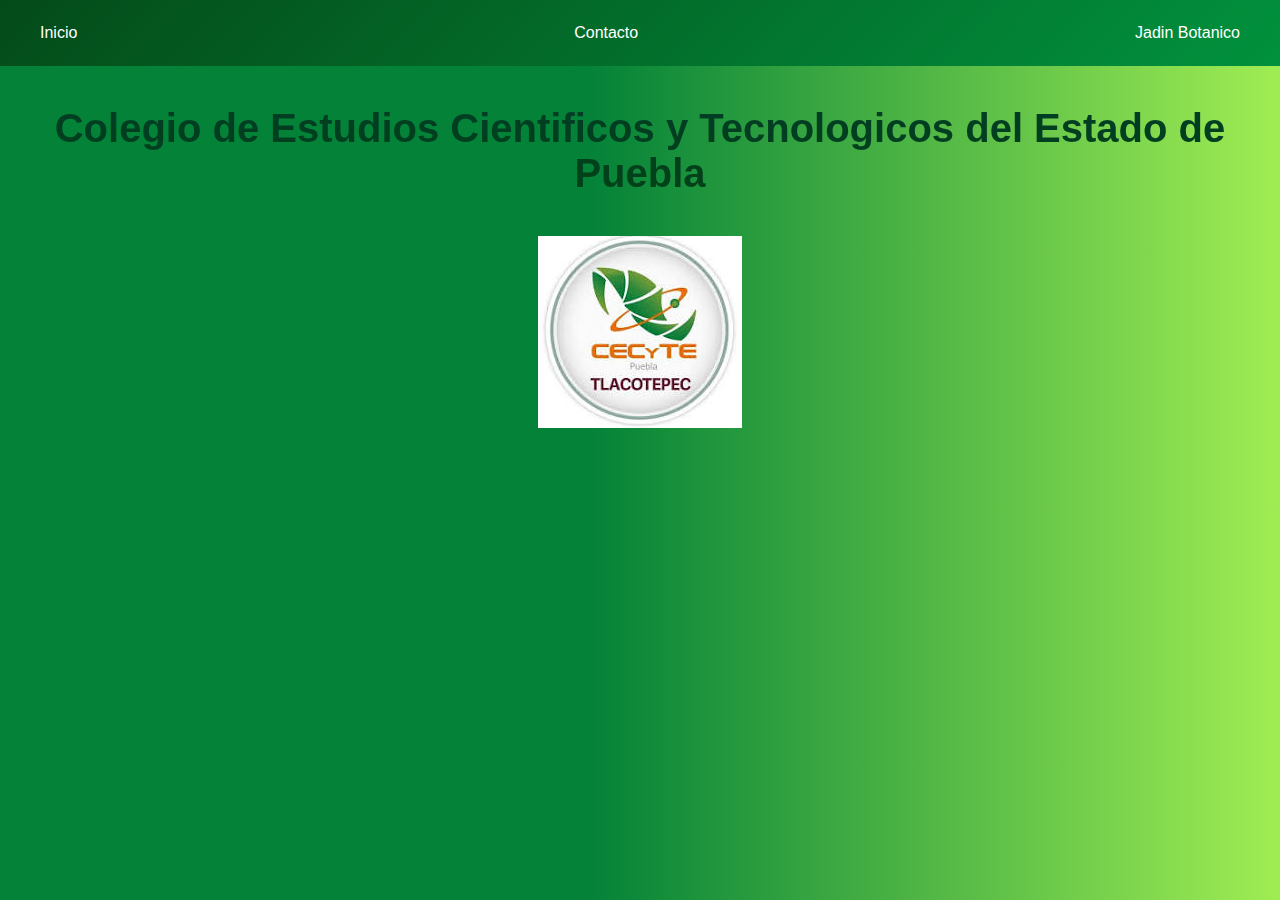
<file: index.html>
<!DOCTYPE html>
<html lang="es">
<head>
    <meta charset="UTF-8">
    <meta name="viewport" content="width=device-width, initial-scale=1.0">
    <link  href="index.CSS" rel="stylesheet" type="text/css">
    <title>Menú con Degradado</title>
</head>
<body>
    <style>
        body {
            font-family: Arial, sans-serif;
            margin: 0;
            padding: 0;
        }
        .navbar {
            display: flex;
            justify-content: space-between;
            align-items: center;
            background-color: #333;
            padding: 10px 20px;
        }
        .navbar a {
            color: white;
            text-decoration: none;
            padding: 14px 20px;
            position: relative;
            transition: background-color 0.3s ease;
        }
        .navbar a:hover {
            background-color: #575757;
        }
        .dropdown {
            position: relative;
            display: inline-block;
        }
        .dropdown-content {
            display: none;
            position: absolute;
            background-color: #f9f9f9;
            min-width: 160px;
            box-shadow: 0px 8px 16px rgba(0,0,0,0.2);
            z-index: 1;
        }
        .dropdown-content a {
            color: black;
            padding: 12px 16px;
            text-decoration: none;
            display: block;
        }
        .dropdown-content a:hover {
            background-color: #ddd;
        }
        .dropdown:hover .dropdown-content {
            display: block;
        }

       
        .navbar img {
            height: 30px;
            margin-right: 8px; 
        }
        @media (max-width: 600px) {
            .navbar {
                flex-direction: column; 
                align-items: flex-start; 
            }
        }
    </style>
</head>
<body>

<div class="navbar">
    <a href="inicio.html">Inicio</a>
    <div class="dropdown">
        <a href="Contacto.html">Contacto</a>
        <div class="dropdown-content">
        
        </div>

          
            </div> 
            <a href="jardin_botanico.html">Jadin Botanico</a>
        </div>
        
        <style> 
            .texto-degradado { background: -webkit-linear-gradient( #013d24, #024217); -webkit-background-clip: text; -webkit-text-fill-color: transparent; font-size: 40px; font-weight: bold; } 
        </style> 
    </head> 
    
    <body> 
        <center>
        <p class="texto-degradado">Colegio de Estudios Cientificos y Tecnologicos del Estado de Puebla</p> 
    </center>
    </body>
    <center>
      <img src="colegio.jpeg">
    </center>
  </body>
  </html>
</file>
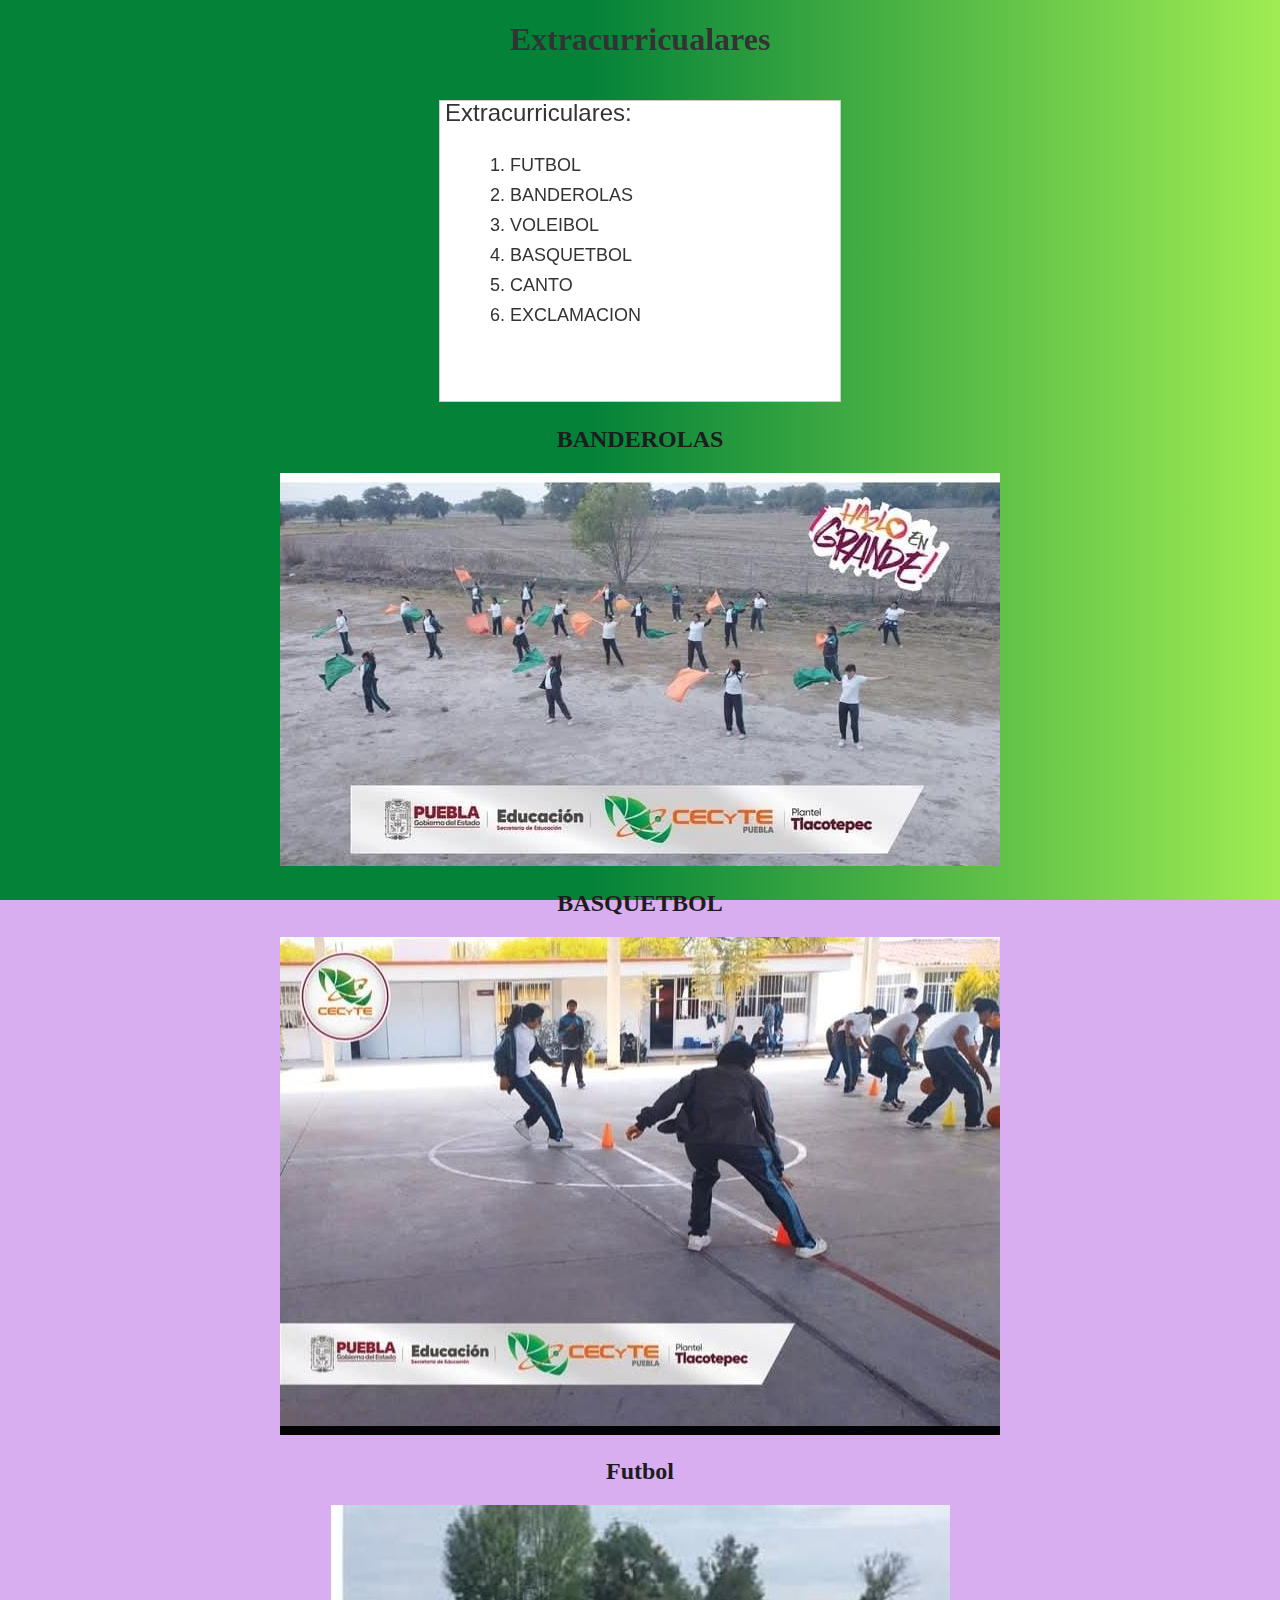
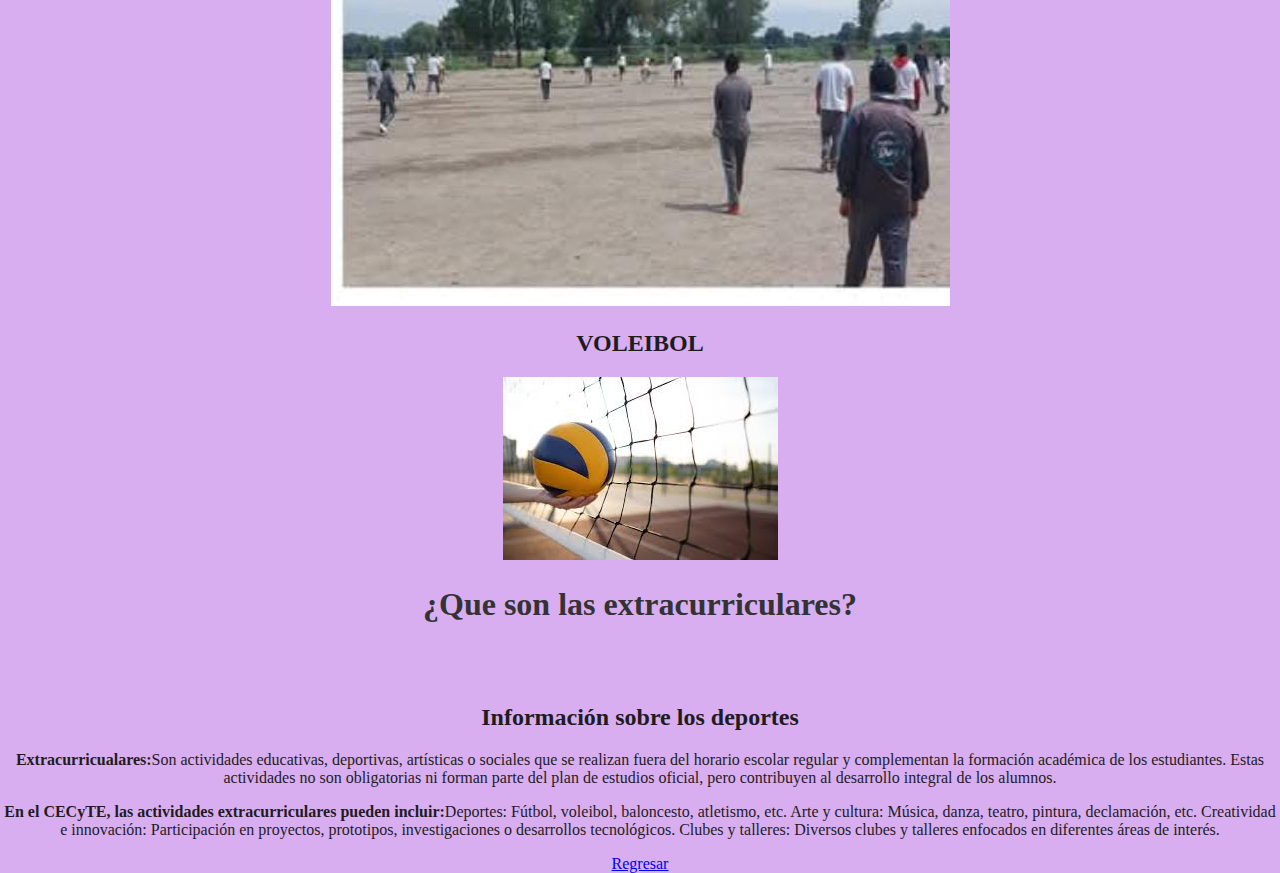
<file: Actividades_Extracurriculares.html>
<!DOCTYPE html>
<html lang="es">
<head>
    <meta charset="UTF-8">
    <meta name="viewport" content="width=device-width, initial-scale=1.0">
    <title>Animación de Letra</title>
    <link  href="Extra_Curriculares.CSS" rel="stylesheet" type="text/css">
    <link href="https://unpkg.com/aos@2.3.1/dist/aos.css" rel="stylesheet">
</head>
<body>
    <style> 
        .texto-degradado { background: -webkit-linear-gradient(#013d24, #024217); -webkit-background-clip: text; -webkit-text-fill-color: transparent; font-size: 40px; font-weight: bold; } 
    </style> 
</head> 

<body> 
     <center>
    <h1 <div data-aos="flip-left"></div>Extracurricualares</h1>
</center>

<center>
 <canvas id="canvasLista" width="400" height="300"></canvas>

<script>
var canvas = document.getElementById("canvasLista");
var ctx = canvas.getContext("2d");

ctx.fillStyle = "#ffffff"; 
ctx.fillRect(0, 0, canvas.width, canvas.height);


ctx.font = "24px Arial";
ctx.fillStyle = "#333333"; 
ctx.fillText("Extracurriculares:", 5, 20); 


var productos = [
    "1. FUTBOL",
    "2. BANDEROLAS",
    "3. VOLEIBOL",
    "4. BASQUETBOL",
    "5. CANTO",
    "6. EXCLAMACION",

];


ctx.font = "18px Arial";
for (var i = 0; i < productos.length; i++) {
    ctx.fillText(productos[i], 50, 70 + (i * 30));
}
</script>
</center>
    
    <h2>BANDEROLAS</h2>
<div id="cuadro" <div data-aos="flip-left"></div>
    <img src="banderolas.jpg" alt="Zapatos">
</div>

<h2>BASQUETBOL</h2>
<div id="cuadro" <div data-aos="flip-left"></div>
    <img src="basquetbol.jpg" alt="Zapatos">
</div>

<h2>Futbol</h2>
<div id="cuadro" <div data-aos="flip-left"></div>
    <img src="futbol.jpg" alt="Zapatos">
</div>

<h2>VOLEIBOL</h2>
<div id="cuadro" <div data-aos="flip-left"></div>
    <img src="voleibol.jpeg" alt="Zapatos">
</div>

<h1>¿Que son las extracurriculares?</h1>

    <div class="info" div data-aos="zoom-in-up"></div></div>
        <h2>Información sobre los deportes</h2>
        <p><strong>Extracurricualares:</strong>Son actividades educativas, deportivas, artísticas o sociales que se realizan fuera del horario escolar regular y complementan la formación académica de los estudiantes. Estas actividades no son obligatorias ni forman parte del plan de estudios oficial, pero contribuyen al desarrollo integral de los alumnos. </p>
       <p><strong>En el CECyTE, las actividades extracurriculares pueden incluir:</strong>Deportes: Fútbol, voleibol, baloncesto, atletismo, etc.
Arte y cultura: Música, danza, teatro, pintura, declamación, etc.
Creatividad e innovación: Participación en proyectos, prototipos, investigaciones o desarrollos tecnológicos.
Clubes y talleres: Diversos clubes y talleres enfocados en diferentes áreas de interés. </p>
    </div>  


    <a href="index.html">Regresar
    </a>

<script src="https://unpkg.com/aos@2.3.1/dist/aos.js"></script>
     <script>
  AOS.init();
</script>

</body>

</html>
</file>
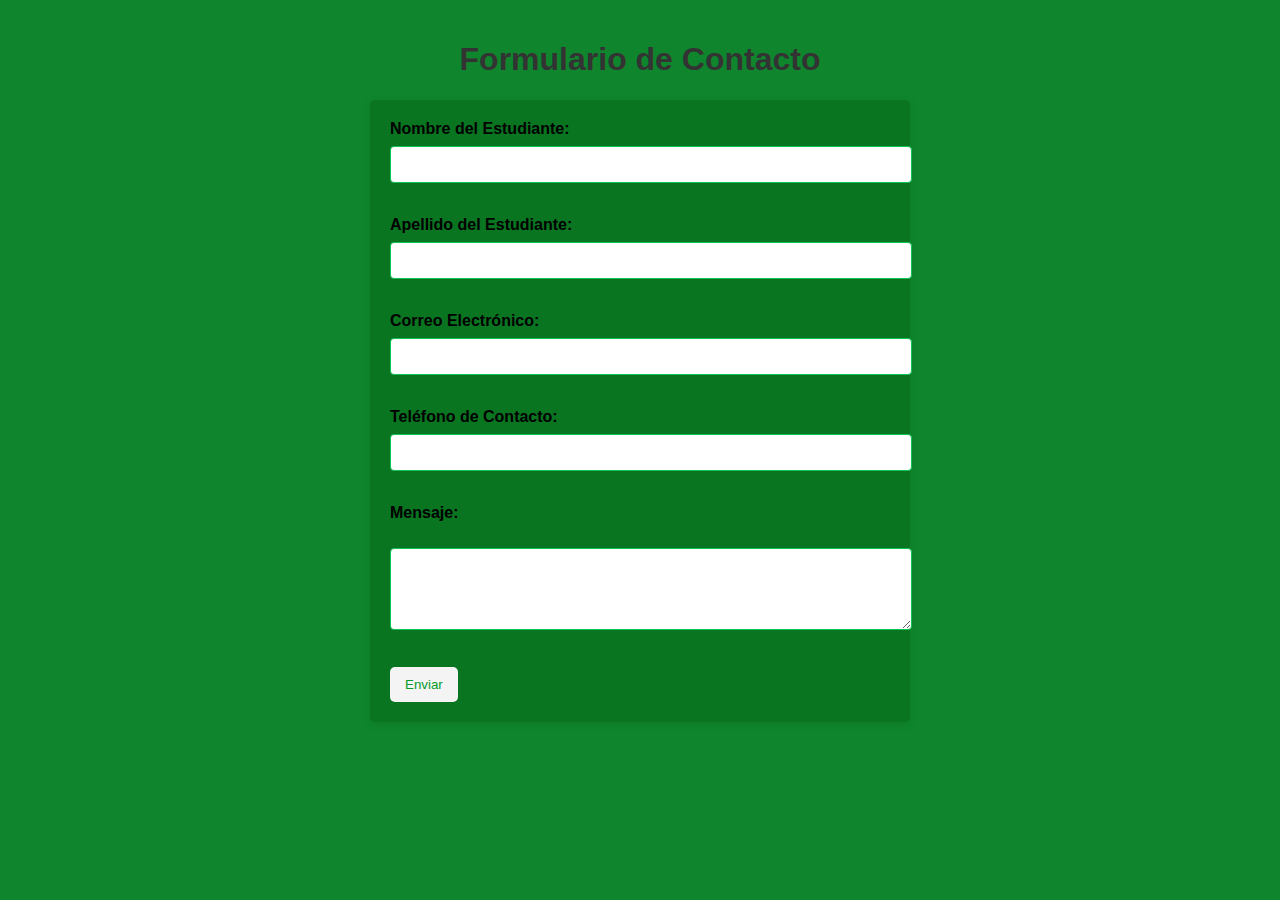
<file: Contacto.html>
<!DOCTYPE html>
<html lang="es">
<head>
    <meta charset="UTF-8">
    <meta name="viewport" content="width=device-width, initial-scale=1.0">
    <title>Formulario de Contacto - Escuela</title>
      <link  href="contacto.css" rel="stylesheet" type="text/css">
    <script>
        function mostrarAlerta(event) {
            event.preventDefault(); // Evita que el formulario se envíe
            alert("¡Gracias por contactar con nosotros! Nos pondremos en contacto pronto.");
        }
    </script>
</head>
<body>
    <h1>Formulario de Contacto</h1>
    <form onsubmit="mostrarAlerta(event)">
        <label for="nombre">Nombre del Estudiante:</label>
        <input type="text" id="nombre" name="nombre" required><br><br>

        <label for="apellido">Apellido del Estudiante:</label>
        <input type="text" id="apellido" name="apellido" required><br><br>

    <label for="email">Correo Electrónico:</label>
        <input type="email" id="email" name="email" required><br><br>

        <label for="telefono">Teléfono de Contacto:</label>
        <input type="tel" id="telefono" name="telefono"><br><br>

        <label for="mensaje">Mensaje:</label><br>
        <textarea id="mensaje" name="mensaje" rows="4" cols="50" required></textarea><br><br>

        <input type="submit" value="Enviar">
    </form>
</body>
</html>
</file>
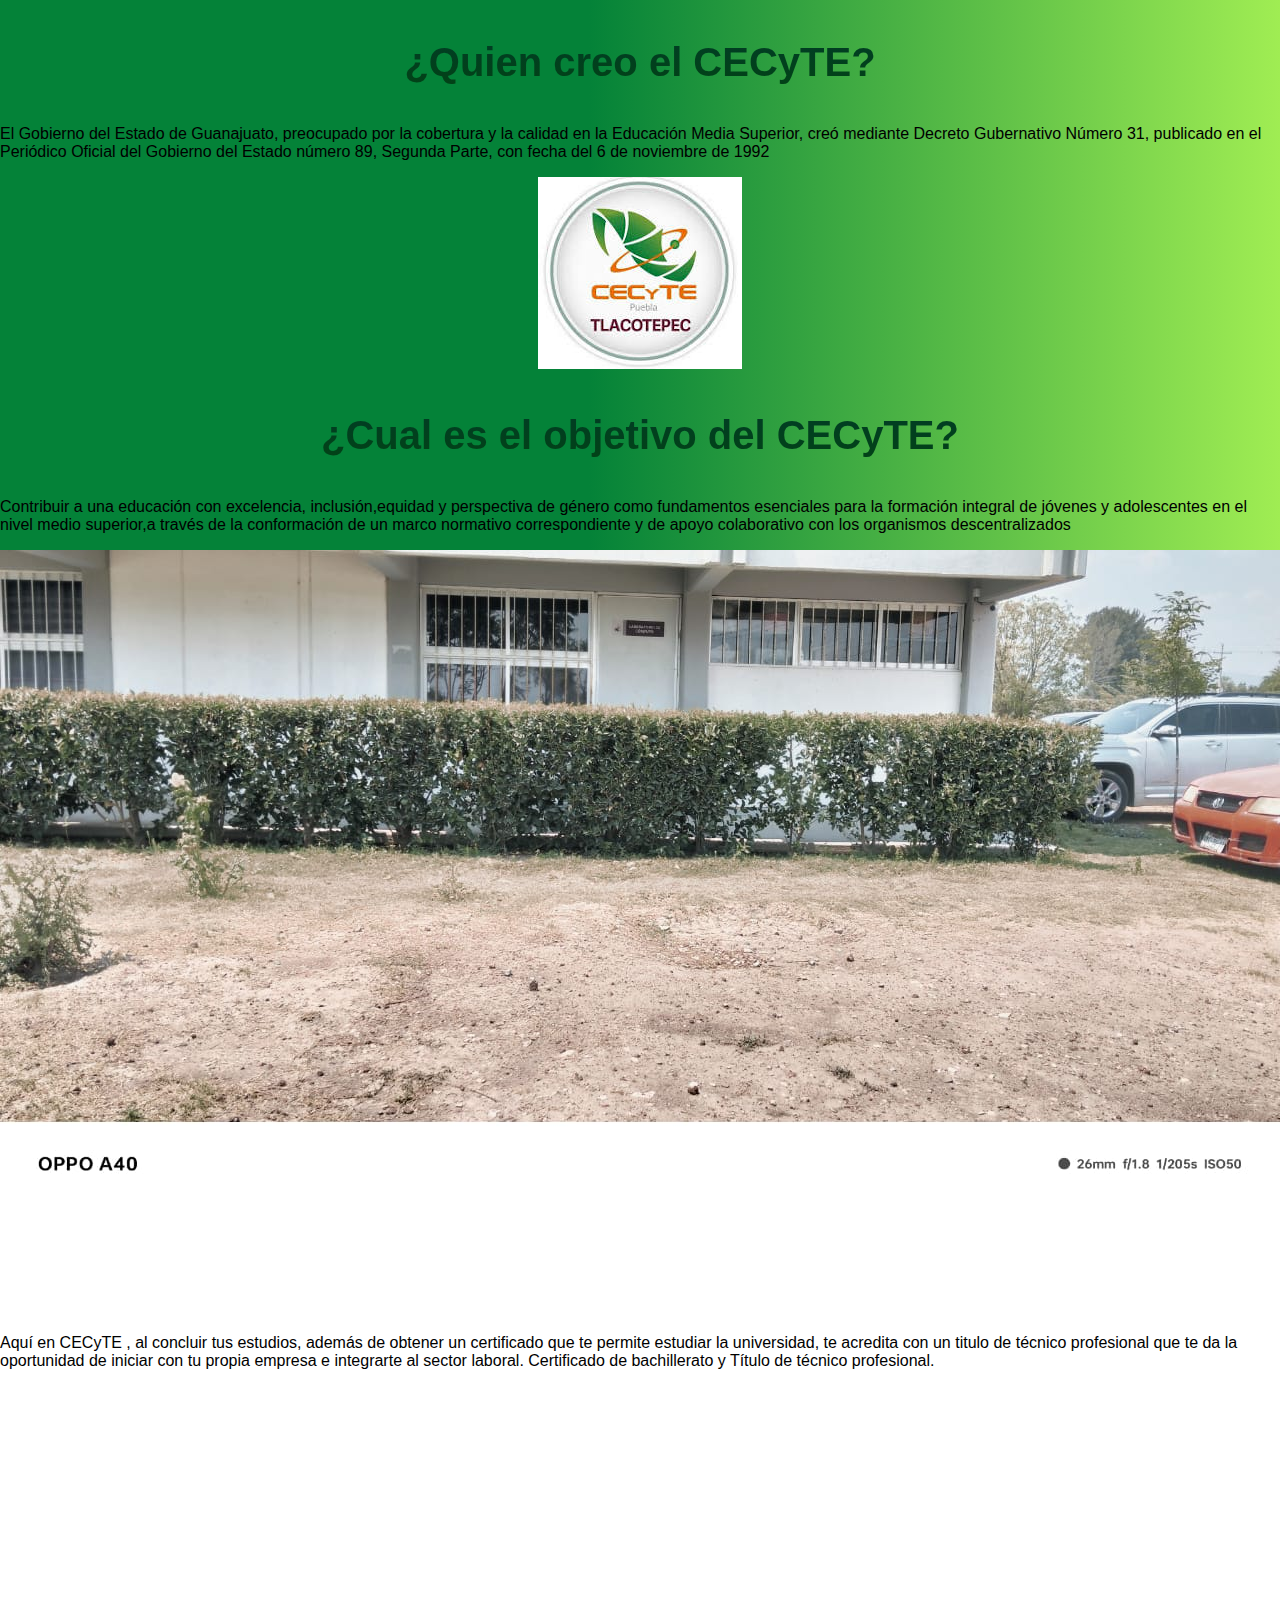
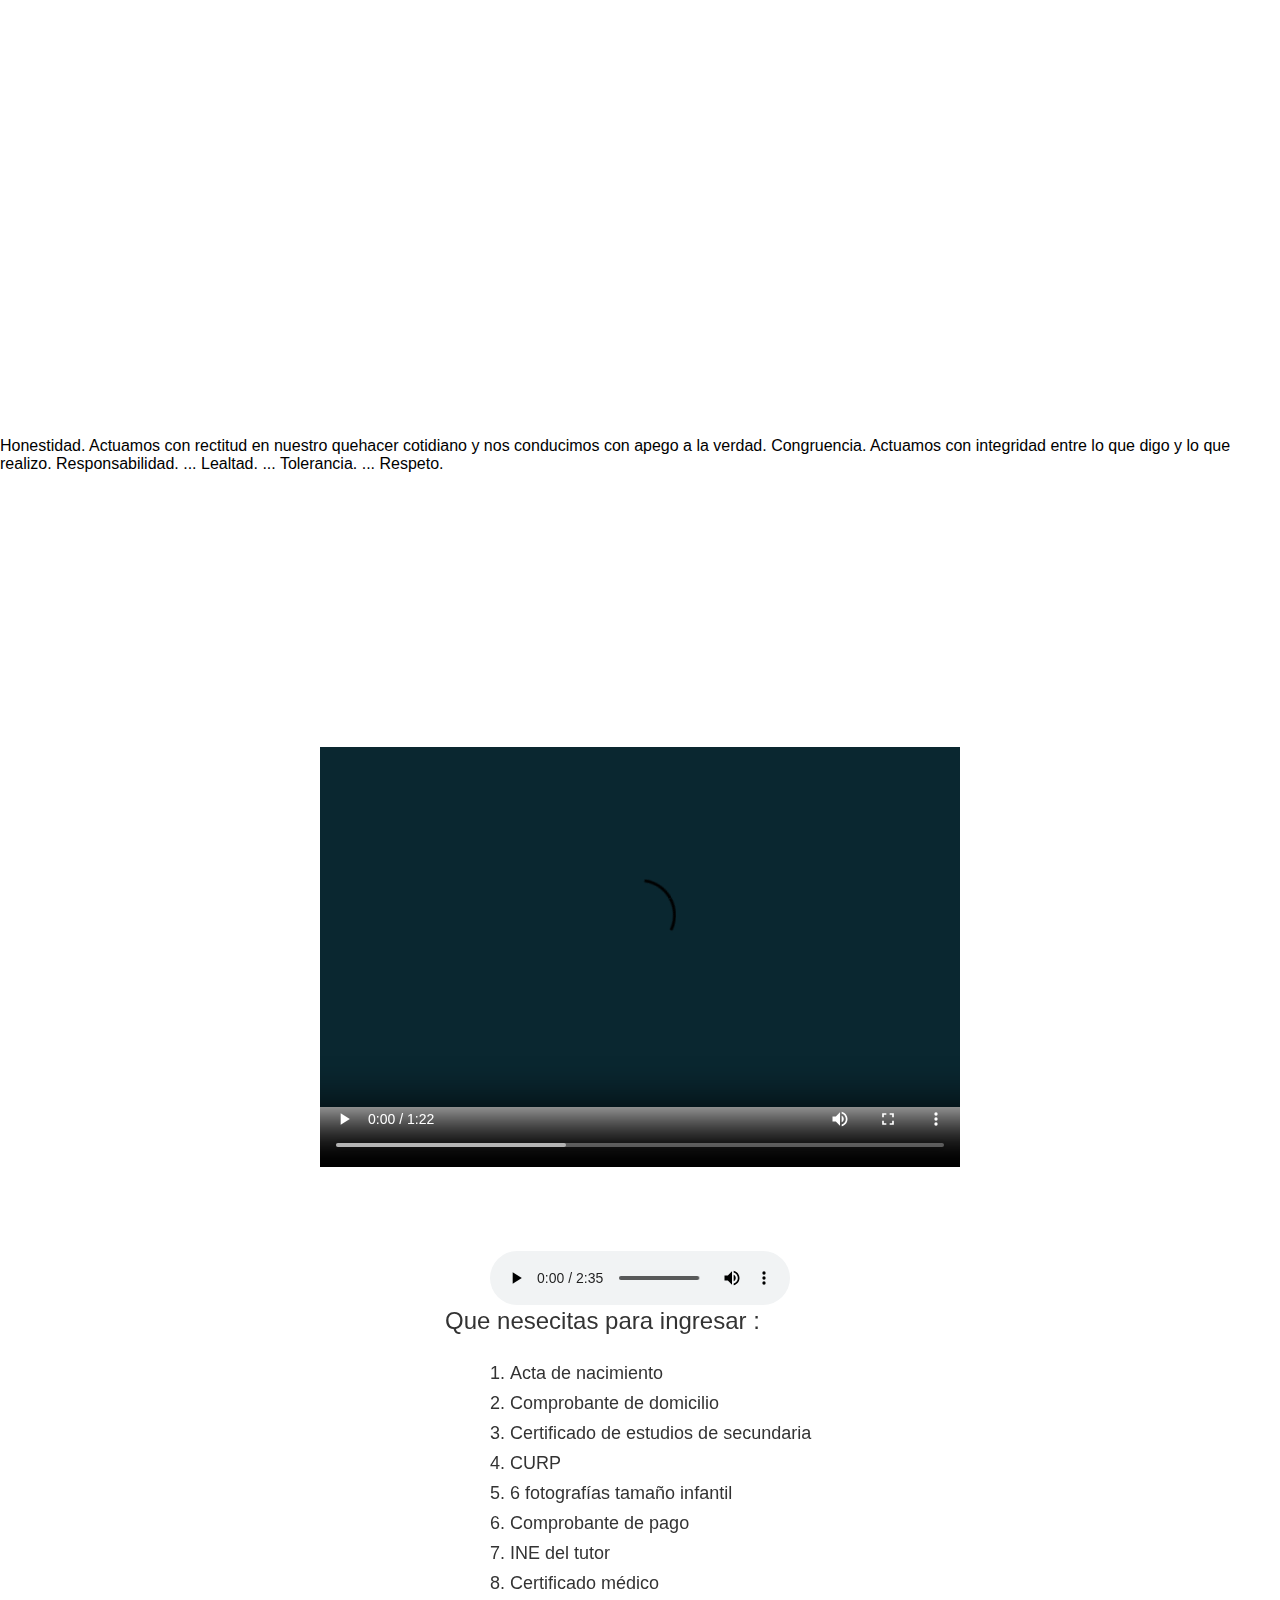
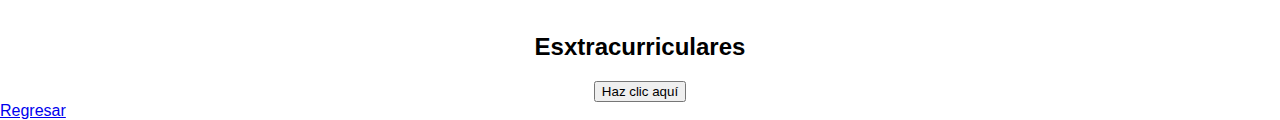
<file: inicio.html>
<!DOCTYPE html>
<html lang="en">
<head>
    <meta charset="UTF-8">
    <meta name="viewport" content="width=device-width, initial-scale=1.0">
    <title>Document</title>
    <link  href="index.CSS" rel="stylesheet" type="text/css">
      <link href="https://unpkg.com/aos@2.3.1/dist/aos.css" rel="stylesheet">
      
</head>
<body>
    <style> 
        .texto-degradado { background: -webkit-linear-gradient(#013d24, #024217); -webkit-background-clip: text; -webkit-text-fill-color: transparent; font-size: 40px; font-weight: bold; } 
    </style> 
</head> 

<body> 
    <center>
    <p class="texto-degradado" <div data-aos="fade-up"></div>¿Quien creo el CECyTE?</p> 
</center>
</body> 

<p class="cursiv">El Gobierno del Estado de Guanajuato, preocupado por la cobertura y la calidad en la Educación Media Superior, creó mediante Decreto Gubernativo Número 31, publicado en el Periódico Oficial del Gobierno del Estado número 89, Segunda Parte, con fecha del 6 de noviembre de 1992</p>
<center>
<img src="Cecyte.jpeg"<div data-aos="fade-down-right"></div>
</center>

<center>
<p class="texto-degradado" <div data-aos="fade-up"></div>¿Cual es el objetivo del CECyTE?</p> 
</center>
</body> 
<p class="new">Contribuir a una educación con excelencia, inclusión,equidad y perspectiva de género como fundamentos esenciales para la formación integral de jóvenes y adolescentes en el nivel medio superior,a través de la conformación de un marco normativo correspondiente y de apoyo colaborativo con los organismos descentralizados</p>

<center>
<img src="objetivo.jpg" <div data-aos="fade-down-right"></div>
</center>

<center>
<p class="texto-degradado" <div data-aos="fade-up"></div>¿Que te ofrece el CECyTE?</p> 
</center>
</body> 
<p class="monos">Aquí en CECyTE , al concluir tus estudios, además de obtener un certificado que te permite estudiar la universidad, te acredita con un titulo de técnico profesional que te da la oportunidad de iniciar con tu propia empresa e integrarte al sector laboral. Certificado de bachillerato y Título de técnico profesional.</p>
<center>
    <img src="Ofrece.jpg" <div data-aos="fade-down-right"></div>
</center>

<center>
    <p class="texto-degradado" <div data-aos="fade-up"></div>¿Cuales son los valores del CECyTE?</p> 
    </center>
    </body> 
    <p class="fant">Honestidad. Actuamos con rectitud en nuestro quehacer cotidiano y nos conducimos con apego a la verdad.
        Congruencia. Actuamos con integridad entre lo que digo y lo que realizo.
        Responsabilidad. ...
        Lealtad. ...
        Tolerancia. ...
        Respeto.
        </p>
        <center>
            <img src="valores.jpeg"<div data-aos="fade-down-right"></div>
        </center>
<center>
    <video width="640" height="480" controls>
        <source src="vieo cecyte.mp4" type="video/mp4">
        videos 
        </video>
<h1 style="color: #04530e;" 
<div data-aos="fade-up"></div>
<div data-aos="fade-down"></div>Himno al CEyTE</h1>
<audio controls>
    <source src="Audio.Cecyte.unknown" type="audio/mpeg" class="source-1">
    
        </audio>
</center>
<script>
<canvas id="miCanvas" width="600" height="400"></canvas>
    // Texto con sombra
    ctx.shadowColor = 'rgba(0, 0, 0, 0.5)';
    ctx.shadowOffsetX = 2;
    ctx.shadowOffsetY = 2;
    ctx.font = '30px Comic Sans MS';
    ctx.fillText('Que nesecitas para ingresar al plantel', 50, 250);
</script>
<center>
 <canvas id="canvasLista" width="400" height="300"></canvas>

<script>
var canvas = document.getElementById("canvasLista");
var ctx = canvas.getContext("2d");

ctx.fillStyle = "#ffffff"; 
ctx.fillRect(0, 0, canvas.width, canvas.height);


ctx.font = "24px Arial";
ctx.fillStyle = "#333333"; 
ctx.fillText("Que nesecitas para ingresar :", 5, 20); 


var productos = [
    "1. Acta de nacimiento",
    "2. Comprobante de domicilio",
    "3. Certificado de estudios de secundaria",
    "4. CURP",
    "5. 6 fotografías tamaño infantil",
    "6. Comprobante de pago",
    "7. INE del tutor",
    "8. Certificado médico"

];


ctx.font = "18px Arial";
for (var i = 0; i < productos.length; i++) {
    ctx.fillText(productos[i], 50, 70 + (i * 30));
}
</script>

<h2>Esxtracurriculares</h2>
  <button id="btnClick" >Haz clic aquí</button>
  <script>
    document.getElementById("btnClick").addEventListener("click",function(){
        alert("¡bienvenidos a las Extracurriculares!")
        window.location.href="Actividades_Extracurriculares.html";
    });
  </script>

</center>
<a href="index.html">Regresar
</a>
<a href="index.html"></a>
</center>

<script src="https://unpkg.com/aos@2.3.1/dist/aos.js"></script>
     <script>
  AOS.init();
</script>

</body>
</html>
</file>
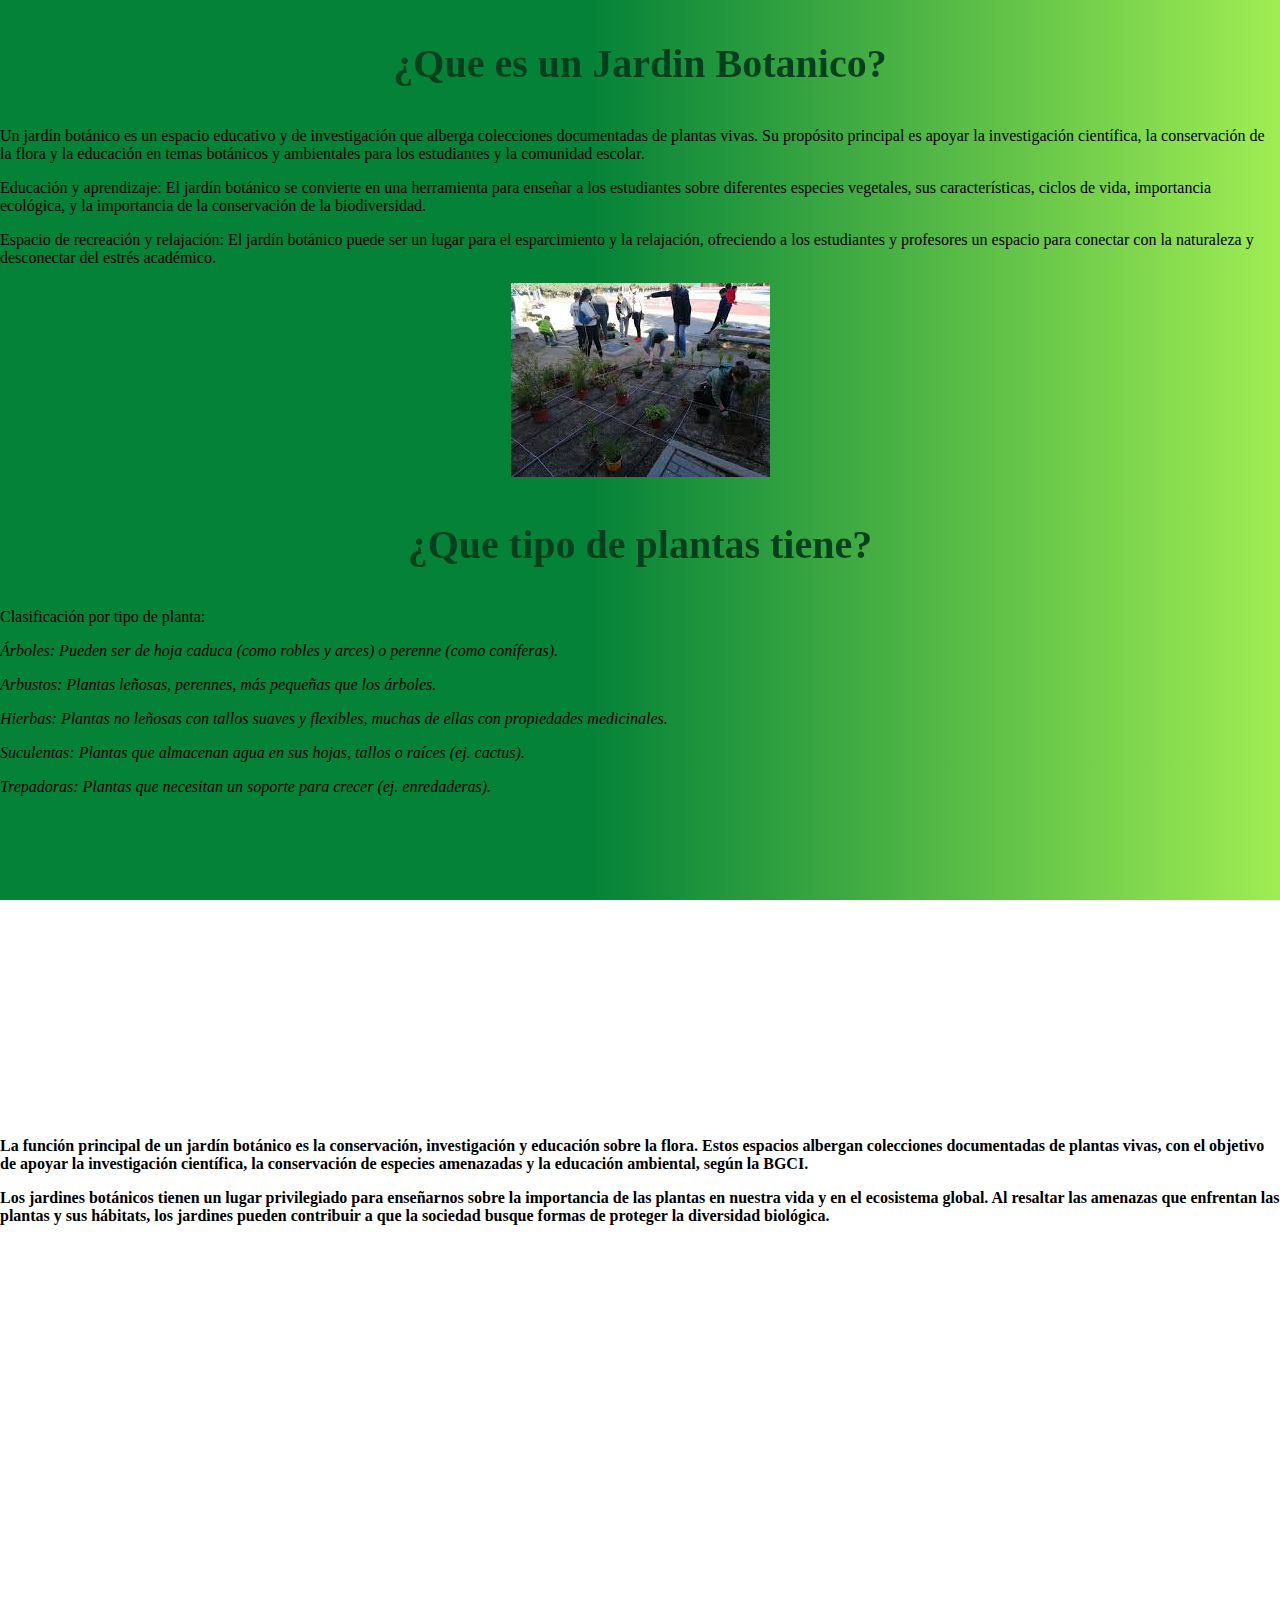
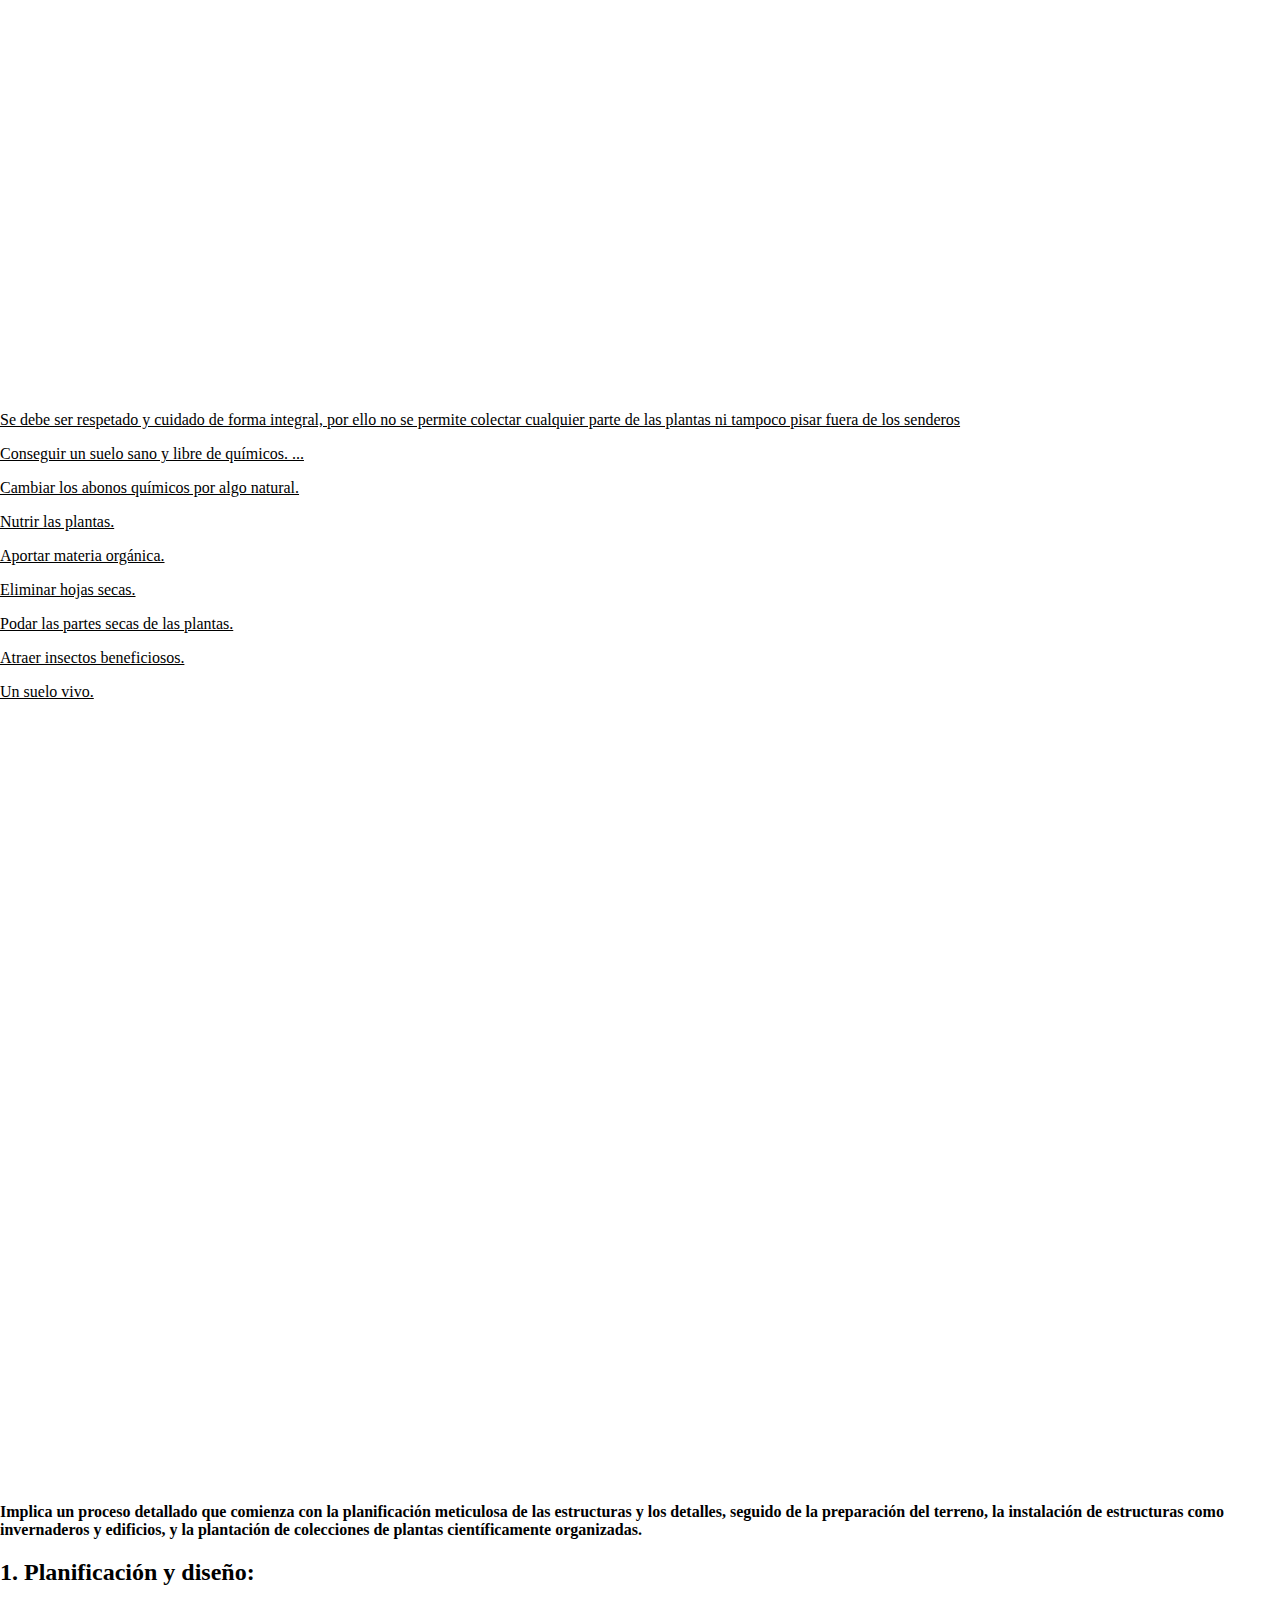
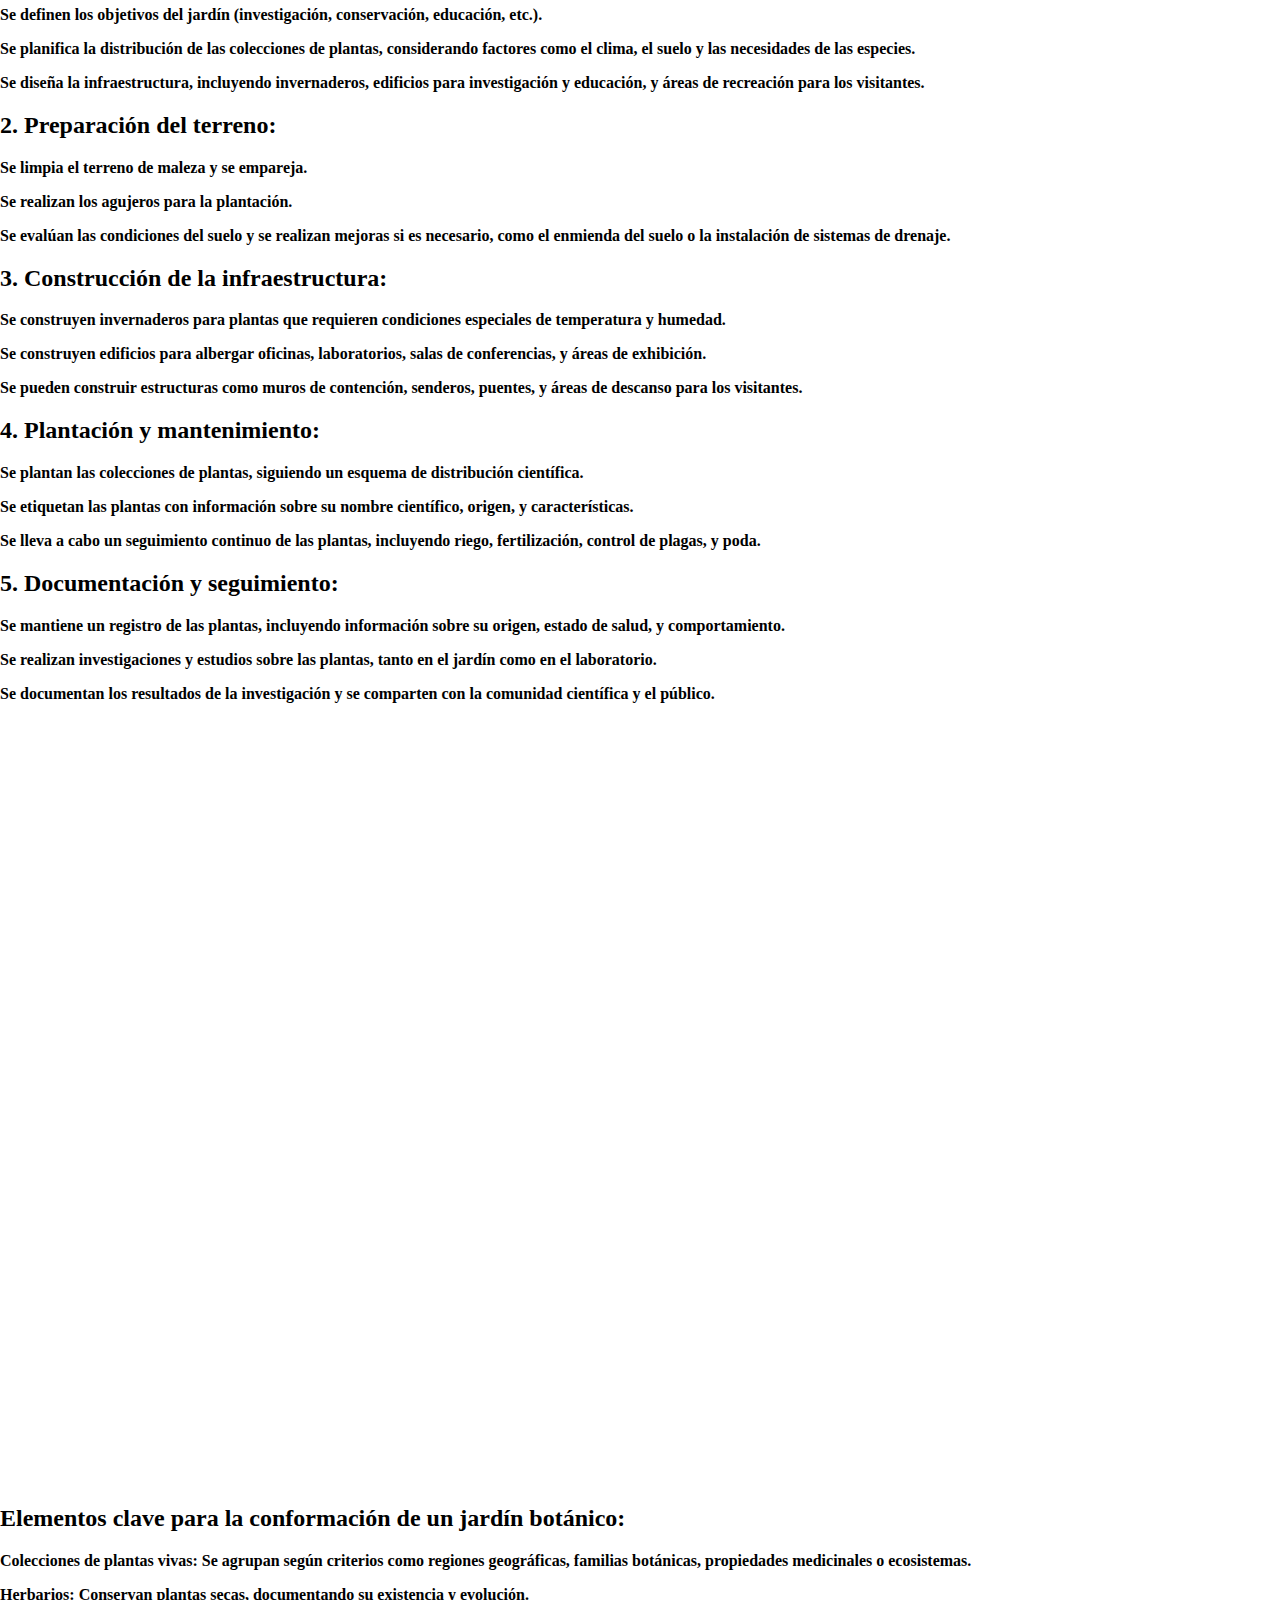
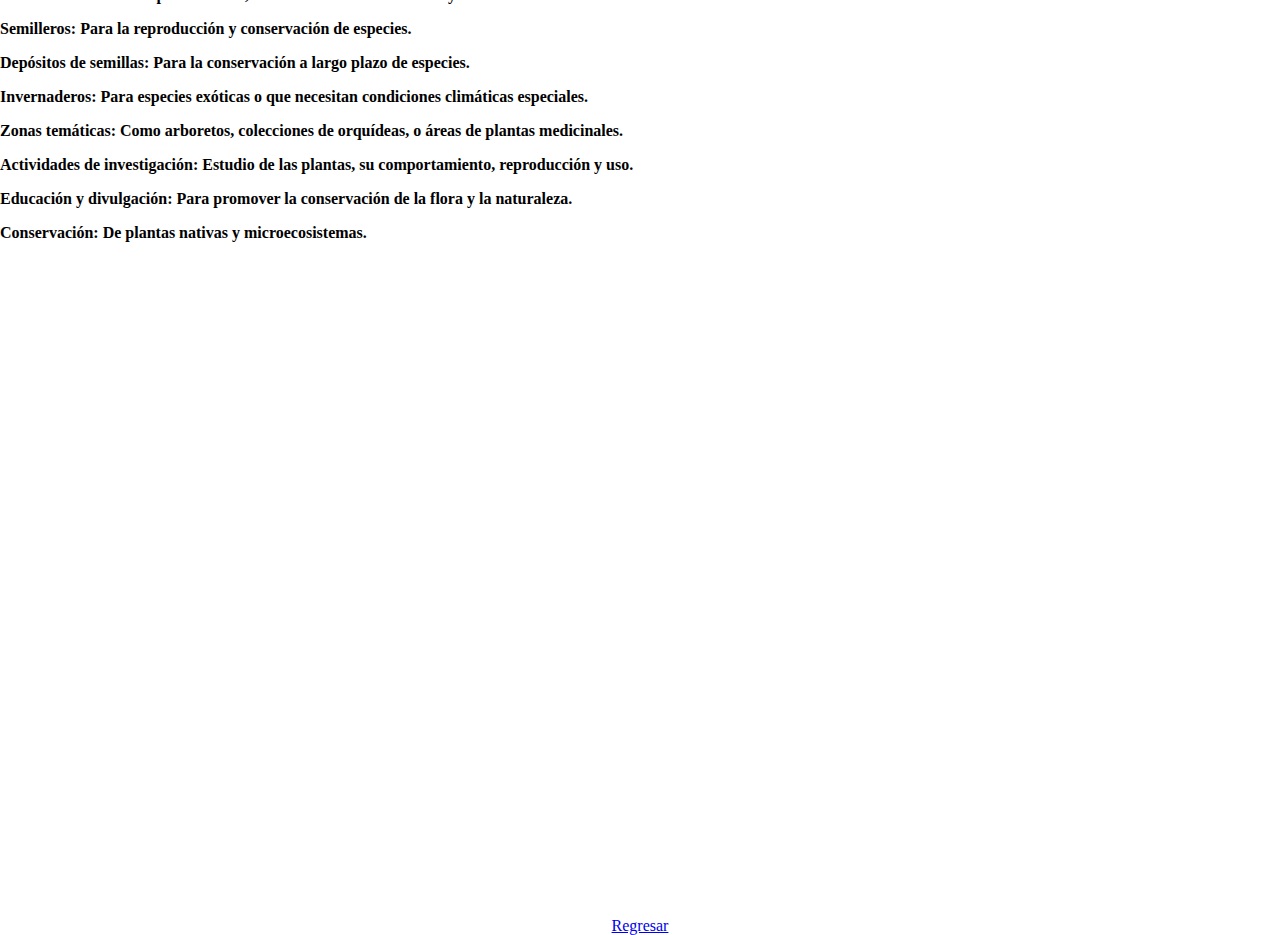
<file: jardin_botanico.html>
<!DOCTYPE html>
<html lang="en">
<head>
    <meta charset="UTF-8">
    <meta name="viewport" content="width=device-width, initial-scale=1.0">
    <title>Document</title>
    <link  href="jardin_botanico.CSS" rel="stylesheet" type="text/css">
     <link href="https://unpkg.com/aos@2.3.1/dist/aos.css" rel="stylesheet">
</head>
<body>
    <style> 
        .texto-degradado { background: -webkit-linear-gradient( #013d24, #024217); -webkit-background-clip: text; -webkit-text-fill-color: transparent; font-size: 40px; font-weight: bold; } 
    </style> 
</head> 

<body> 
    <center>
    <p class="texto-degradado" <div data-aos="fade-up-right"></div>¿Que es un Jardin Botanico?</p> 
</center>
<p class="fant"> Un jardín botánico es un espacio educativo y de investigación que alberga colecciones documentadas de plantas vivas. Su propósito principal es apoyar la investigación científica, la conservación de la flora y la educación en temas botánicos y ambientales para los estudiantes y la comunidad escolar. </p>
<p class="fant">Educación y aprendizaje:
    El jardín botánico se convierte en una herramienta para enseñar a los estudiantes sobre diferentes especies vegetales, sus características, ciclos de vida, importancia ecológica, y la importancia de la conservación de la biodiversidad. </p>
    <p class="fant">Espacio de recreación y relajación:
        El jardín botánico puede ser un lugar para el esparcimiento y la relajación, ofreciendo a los estudiantes y profesores un espacio para conectar con la naturaleza y desconectar del estrés académico. </p> 
        <center>
            <img src="jardin.jpeg" <div data-aos="fade-left"></div>
        </center>
        <center>
            <p class="texto-degradado" <div data-aos="fade-up-right"></div>¿Que tipo de plantas tiene?</p> 
        </center>
        <p class="strong">Clasificación por tipo de planta:</p>
        <em>Árboles: Pueden ser de hoja caduca (como robles y arces) o perenne (como coníferas). </em><p></p>
        <em>Arbustos: Plantas leñosas, perennes, más pequeñas que los árboles. </em><p></p>
        <em>Hierbas: Plantas no leñosas con tallos suaves y flexibles, muchas de ellas con propiedades medicinales. </em><p></p>
        <em>Suculentas: Plantas que almacenan agua en sus hojas, tallos o raíces (ej. cactus). </em><p></p>
       <em>Trepadoras: Plantas que necesitan un soporte para crecer (ej. enredaderas). </em><p></p>
       <center>
        <img src="plantas.jpeg"<div data-aos="fade-left"></div>
       </center>
       <center>
        <p class="texto-degradado" <div data-aos="fade-up-right"></div>¿Cual es la funcion principal de un jardin botanico?</p> 
    </center>
    <strong>La función principal de un jardín botánico es la conservación, investigación y educación sobre la flora. Estos espacios albergan colecciones documentadas de plantas vivas, con el objetivo de apoyar la investigación científica, la conservación de especies amenazadas y la educación ambiental, según la BGCI. </strong><p></p>
    <strong>Los jardines botánicos tienen un lugar privilegiado para enseñarnos sobre la importancia de las plantas en nuestra vida y en el ecosistema global. Al resaltar las amenazas que enfrentan las plantas y sus hábitats, los jardines pueden contribuir a que la sociedad busque formas de proteger la diversidad biológica.</strong>
    <center>
        <img src="jardin.funcion.jpg" <div data-aos="fade-left"></div>
    </center>
    <center>
        <p class="texto-degradado" <div data-aos="fade-up-right"></div>¿Cual es el cuidado de una jardin botanico?</p> 
    </center>
    <u>Se debe ser respetado y cuidado de forma integral, por ello no se permite colectar cualquier parte de las plantas ni tampoco pisar fuera de los senderos</u><p></p>
    <u>Conseguir un suelo sano y libre de químicos. ...<p></p>
        Cambiar los abonos químicos por algo natural.<p></p>
        Nutrir las plantas. <p></p>
        Aportar materia orgánica. <p></p>
        Eliminar hojas secas.<p></p>
        Podar las partes secas de las plantas.<p></p>
        Atraer insectos beneficiosos. <p></p>
        Un suelo vivo.</u><p></p>
        <center>
            <img src="cuidado.jpg" <div data-aos="fade-left"></div>
        </center>
        <center>
            <p class="texto-degradado" <div data-aos="fade-up-right"></div>¿Construccion de un Jadin Botanico</p> 
        </center>
        <strong>Implica un proceso detallado que comienza con la planificación meticulosa de las estructuras y los detalles, seguido de la preparación del terreno, la instalación de estructuras como invernaderos y edificios, y la plantación de colecciones de plantas científicamente organizadas. </strong><p></p>
         <h2>1. Planificación y diseño:</h2><p></p>
         <strong>Se definen los objetivos del jardín (investigación, conservación, educación, etc.). <p></p>
            Se planifica la distribución de las colecciones de plantas, considerando factores como el clima, el suelo y las necesidades de las especies. <p></p>
            Se diseña la infraestructura, incluyendo invernaderos, edificios para investigación y educación, y áreas de recreación para los visitantes. </strong><p>  </p>
        <h2>2. Preparación del terreno:</h2>
        <strong>Se limpia el terreno de maleza y se empareja. <p></p>
            Se realizan los agujeros para la plantación. <p></p>
            Se evalúan las condiciones del suelo y se realizan mejoras si es necesario, como el enmienda del suelo o la instalación de sistemas de drenaje. </strong><p></p>
          <h2>3. Construcción de la infraestructura:</h2>
          <strong>Se construyen invernaderos para plantas que requieren condiciones especiales de temperatura y humedad.<p></p>
            Se construyen edificios para albergar oficinas, laboratorios, salas de conferencias, y áreas de exhibición. <p></p>
            Se pueden construir estructuras como muros de contención, senderos, puentes, y áreas de descanso para los visitantes. <p></p>
            </strong>
            <h2>4. Plantación y mantenimiento:</h2>
            <strong>Se plantan las colecciones de plantas, siguiendo un esquema de distribución científica. <p></p>
                Se etiquetan las plantas con información sobre su nombre científico, origen, y características.<p></p> 
                Se lleva a cabo un seguimiento continuo de las plantas, incluyendo riego, fertilización, control de plagas, y poda. </strong><p></p>
                <h2>5. Documentación y seguimiento:</h2>
                <strong>Se mantiene un registro de las plantas, incluyendo información sobre su origen, estado de salud, y comportamiento. <p></p>
                    Se realizan investigaciones y estudios sobre las plantas, tanto en el jardín como en el laboratorio. <p></p>
                    Se documentan los resultados de la investigación y se comparten con la comunidad científica y el público. </strong><p></p>
                    <center>
                        <img src="construccion.jpg" <div data-aos="fade-left"></div>
                    </center>
                    <center>
                        <p class="texto-degradado" <div data-aos="fade-up-right"></div>¿Como se conforma un Jadin Botanico</p> 
                    </center>
                    <h2>Elementos clave para la conformación de un jardín botánico:</h2>
                    <strong>Colecciones de plantas vivas: Se agrupan según criterios como regiones geográficas, familias botánicas, propiedades medicinales o ecosistemas. <p></p>
                        Herbarios: Conservan plantas secas, documentando su existencia y evolución. <p></p>
                        Semilleros: Para la reproducción y conservación de especies.<p></p> 
                        Depósitos de semillas: Para la conservación a largo plazo de especies. <p></p>
                        Invernaderos: Para especies exóticas o que necesitan condiciones climáticas especiales. <p></p>
                        Zonas temáticas: Como arboretos, colecciones de orquídeas, o áreas de plantas medicinales. <p></p>
                        Actividades de investigación: Estudio de las plantas, su comportamiento, reproducción y uso. <p></p>
                        Educación y divulgación: Para promover la conservación de la flora y la naturaleza. <p></p>
                        Conservación: De plantas nativas y microecosistemas. </strong><p></p>

<center>
<img src="terreno.jpg"<div data-aos="fade-left"></div>
</center>
<center>
    <a href="index.html">Regresar
    </a>
</center>

<script src="https://unpkg.com/aos@2.3.1/dist/aos.js"></script>
     <script>
  AOS.init();
</script>
</body>
</html>
</file>
<file: index.CSS>
body{
    background: linear-gradient(90deg,rgba(4, 130, 56, 1) 46%, rgba(160, 237, 83, 1) 100%);
    background-repeat: no-repeat;
    height: 100%;
    margin: 0%;
    background-attachment: fixed;
}
body {
    margin: 0;
    font-family: Arial, sans-serif;
}

.navbar {
    background: linear-gradient(135deg, #044b19, #01913d);
    padding: 10px 20px;
}
.navbar ul {
    list-style-type: none; 
    padding: 0;
    margin: 0;
    display: flex; 
}

.navbar li {
    margin-right: 20px; 
}

.navbar a {
    color: white; 
    text-decoration: none; 
    padding: 10px 15px; 
    transition: background-color 0.3s ease; 
}

.navbar a:hover {
    background-color: rgba(255, 255, 255, 0.2); 
    border-radius: 5px; 
}
</file>
<file: Extra_Curriculares.CSS>
body{
    background: linear-gradient(90deg,rgba(4, 130, 56, 1) 46%, rgba(160, 237, 83, 1) 100%);
    background-repeat: no-repeat;
    height: 100%;
    margin: 0%;
    background-attachment: fixed;
}
body{
    font-family: 'Poppins','sans-serif';
    margin: 0;
    padding: 0;
      background-color: #d9aef0;
    color: #1d1c1f;
    text-align: center;
}
.titulo{
    background: -webkit-linear-gradient(#a061e7,#aa59fa);;
    padding: 40px;
    margin: 0;
    font-size: 50px;
    font-weight: 600;
    font-family: 'Times New Roman', 'Times New Roman', Times, serif;
}
nav{
     background-color: #bd96e3;
    display: flex;
    flex-wrap: wrap;
    justify-content: center;

}
nav a{
    color: #17121a;
    padding: 1em;
    text-decoration: none;
    text-align: center;
}
.img-responsive {
    width: 45%;
    height: auto;
    max: width 45px;;
}
 
        h1 {
            color: #333;
        }
        .info {
            background-color: white;
            padding: 20px;
            border-radius: 5px;
            box-shadow: 0 2px 5px rgba(0,0,0,0.1);
        }
 canvas {
            border: 1px solid #ccc;
            margin-top: 20px;
        }
</file>
<file: contacto.css>
body {
    font-family: Arial, sans-serif;
    background-color: #0f862d;
    margin: 0;
    padding: 20px;
}

h1 {
    text-align: center;
    color: #333;
}

form {
    background-color: #0a7521;
    padding: 20px;
    border-radius: 5px;
    box-shadow: 0 2px 10px rgba(0, 0, 0, 0.1);
    max-width: 500px;
    margin: auto;
}

label {
    display: block;
    margin-bottom: 8px;
    font-weight: bold;
}

input[type="text"],
input[type="email"],
input[type="tel"],
textarea {
    width: 100%;
    padding: 10px;
    margin-bottom: 15px;
    border: 1px solid #0fc454;
    border-radius: 4px;
}

input[type="submit"] {
    background-color: #f4f4f4; /* Color verde */
    color: rgb(6, 156, 43);
    border: none;
    padding: 10px 15px;
    border-radius: 5px;
    cursor: pointer;
}
input[type="submit"]:hover {
    background-color: #218838; /* Color verde más oscuro al pasar el mouse */
}
</file>
<file: jardin_botanico.CSS>
body{
    background: linear-gradient(90deg,rgba(4, 130, 56, 1) 46%, rgba(160, 237, 83, 1) 100%);
    background-repeat: no-repeat;
    height: 100%;
    margin: 0%;
    background-attachment: fixed;
}
</file>
